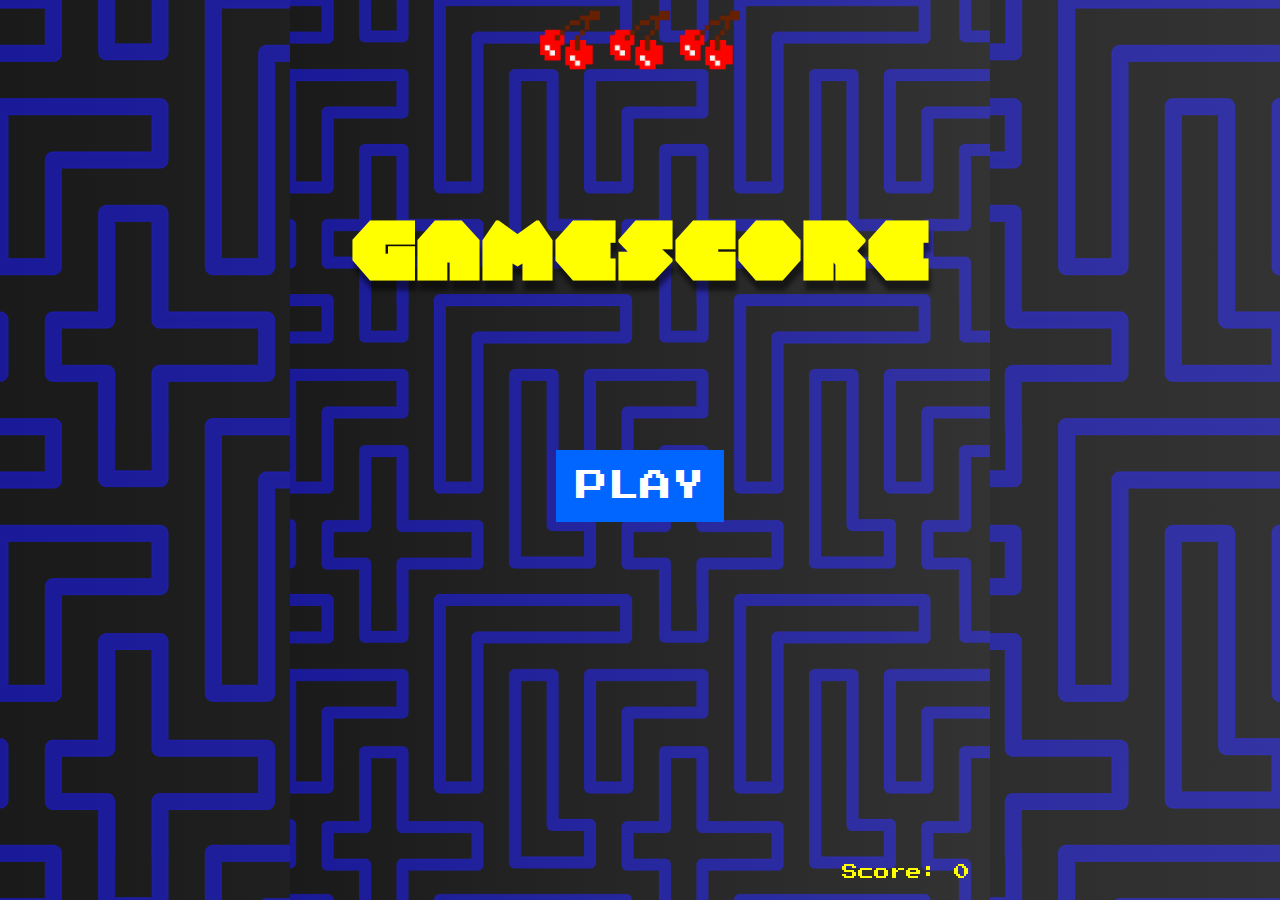
<file: view/index.html>
<!DOCTYPE html>
<html lang="sv">
<head>
    <meta charset="UTF-8">
    <title>Pac-Man</title>
    <link rel="stylesheet" href="../public/CSS/styles.css">
</head>

<body>
    <link href="https://fonts.googleapis.com/css2?family=Press+Start+2P&display=swap" rel="stylesheet">
    <h1>
        GAMESCORE
    </h1>
    
    <div id="game-area">
        <div id="pacman"></div>
        <div id="pellets-container"></div>
    </div>
    
    <div id="score-board">
        <div class="heart"></div>
        <div class="heart"></div>
        <div class="heart"></div>
    </div>
    <div class="maze" style="top: 50px; left: 50px; width: 100px; height: 100px;"></div>
    <div id="pellets-container">
    </div>

    
    <button id="start-button">PLAY</button>
    <div id="score">Score: 0</div>

    <script src="../public/js/script.js"></script>
</body>
</html>
</file>
<file: public/CSS/styles.css>
body, html {
    height: 100%;
    margin: 0;
    display: flex; /* this is causing the weird background wrapping making it look mobile */
    justify-content: center;
    align-items: center;
    background-color: black;
    font-family: 'Joystix', monospace;
    position: relative;
    background-image: url('../img/maze2.jpg');
    background-size: cover;
}
body::before, html::before {
    content: "";
    position: absolute;
    top: 0;
    right: 0;
    bottom: 0;
    left: 0;
    background: linear-gradient(to right, rgba(255,255,255,0.1), rgba(255,255,255,0.2));
    mix-blend-mode: lighten;
}

@font-face {
    font-family: 'bal-astaral-font';
    src: url('../../bal-astaral-font/BalAstaral-2Ox7o.ttf');
}

h1 {
    font-family: 'bal-astaral-font';
    position: absolute;
    top: 20%;
    left: 50%;
    transform: translate(-50%, -50%);
    font-size: 6em;
    color: yellow;
    text-align: center;
    text-shadow: 2px 10px 4px rgba(0, 0, 0, 0.5);
}

#game-area {
    /*position: relative;*/
    width: 600px;
    height: 400px;
    /*background-image: url('pacman-background.jpg');
    background-size: cover;*/
    overflow: hidden;
    box-sizing: border-box;
}

#pacman {
    display: none;
    width: 100px;
    height: 100px;
    background-image: url('../img/pac-man.gif');
    background-size: cover;
    position: absolute;
    top: 50%;
    left: 50%;
    transform: translate(-50%, -50%);
    
}

@keyframes popUp {
    0% {
        transform: scale(0) translate(-50%, -50%);
    }
    50% {
        transform: scale(1) translate(-50%, -50%);
    }
    100% {
        transform: scale(1) translate(-50%, -50%);
    }
}
      
#score {
    position: absolute;
    bottom: 20px;
    right: 20px;
    color: yellow;
    font-size: 1em;
    font-family: 'Press Start 2P', cursive;
}

#score-board {
    position: absolute;
    top: 10px;
    left: 50%;
    transform: translateX(-50%);
    display: flex;
}

.heart {
    width: 60px;
    height: 60px;
    background-image: url('../img/cherry.png');
    background-size: cover;
    margin: 0 5px;
}


#start-button {
    position: absolute;
    top: 50%;
    left: 38%;
    /*transform: translate(-50%, -50%);*/
    font-size: 2em;
    padding: 10px;
    color: white;
    background-color: rgb(0, 102, 255);
    border: 10px solid transparent;
    border-radius: 0;
    font-family: 'Press Start 2P', cursive;
    animation: sway 2s infinite ease-in-out;
}
#start-button:hover {
    background-color: rgb(0, 32, 139);
}

@keyframes sway {
    0%, 100% {
        transform: rotate(-3deg);
    }
    50% {
        transform: rotate(3deg);
    }
}

.pellet {
    width: 10px;
    height: 10px;
    background-color: gold;
    border-radius: 50%;
    position: absolute;
    left: 5%;
    top: 50%;
    transform: translateY(-50%);
    animation: blink 1s infinite;
}

@keyframes blink {
    0%, 100% {
        opacity: 1;
    }
    50% {
        opacity: 0.5;
    }
}
</file>
